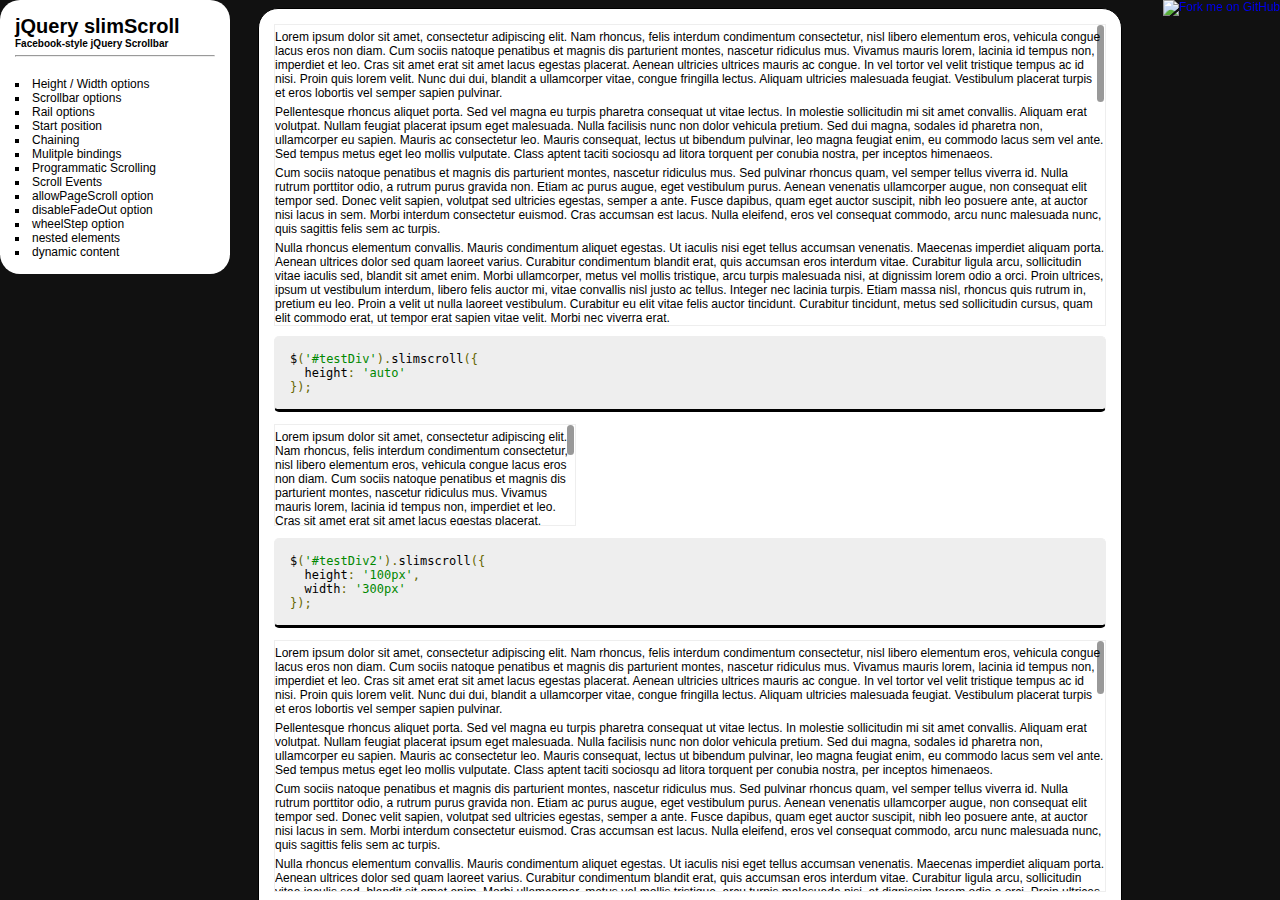
<file: jQuery-slimScroll-master/jQuery-slimScroll-master/examples/index.html>
<!DOCTYPE html PUBLIC "-//W3C//DTD XHTML 1.0 Frameset//EN" "http://www.w3.org/TR/xhtml1/DTD/xhtml1-frameset.dtd">
<html>
    <head>
    </head>
    <frameset framespacing="0" cols="250,*" frameborder="0" noresize>
        <frame name="nav" src="navigation.html" target="top">
        <frame name="main" src="height-width.html" target="main">
    </frameset>
</html>
</file>
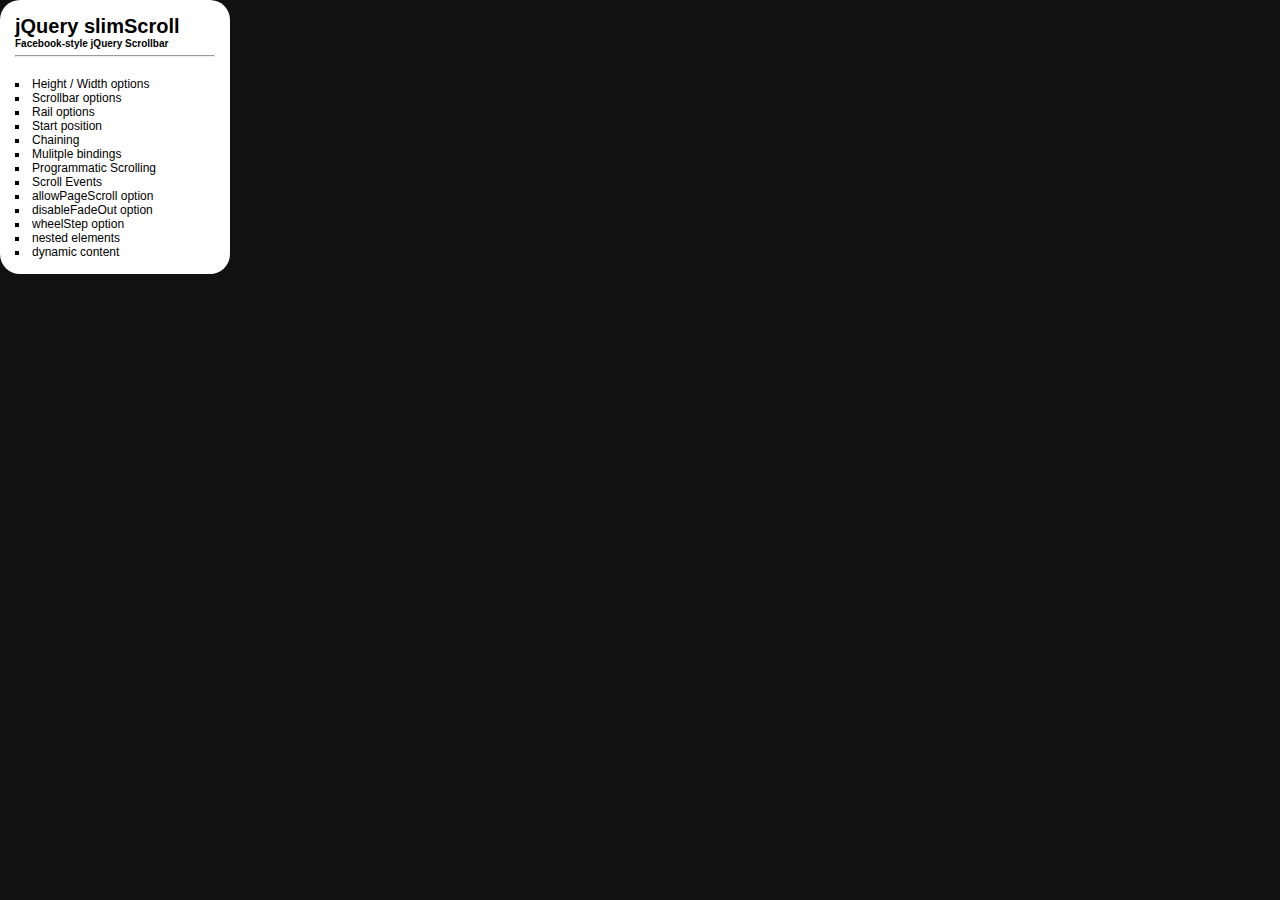
<file: jQuery-slimScroll-master/jQuery-slimScroll-master/examples/navigation.html>
<!DOCTYPE HTML PUBLIC "-//W3C//DTD HTML 4.01 Transitional//EN">
<html>
<head>
<title>jquery.slimscroll - navigation</title>
<meta http-equiv="Content-Type" content="text/html; charset=UTF-8" />
<link href="style.css" type="text/css" rel="stylesheet" />
</head>
<body>
<div id="nav">
  <h1>jQuery slimScroll</h1>
  <h2>Facebook-style jQuery Scrollbar</h1>
  <hr />
  <ul>
    <li><a target="main" href="height-width.html">Height / Width options</a></li>
    <li><a target="main" href="scrollbar.html">Scrollbar options</a></li>
    <li><a target="main" href="rail.html">Rail options</a></li>
    <li><a target="main" href="start-position.html">Start position</a></li>
    <li><a target="main" href="chaining.html">Chaining</a></li>
    <li><a target="main" href="multiple-elements.html">Mulitple bindings</a></li>
    <li><a target="main" href="programmatic-scrolling.html">Programmatic Scrolling</a></li>
    <li><a target="main" href="scroll-events.html">Scroll Events</a></li>
    <li><a target="main" href="allow-page-scroll.html">allowPageScroll option</a></li>
    <li><a target="main" href="disable-fade-out.html">disableFadeOut option</a></li>
    <li><a target="main" href="mouse-wheel.html">wheelStep option</a></li>
    <li><a target="main" href="nested.html">nested elements</a></li>
    <li><a target="main" href="dynamic-content.html">dynamic content</a></li>
  </ul>
</div>
</body>
</html>
</file>
<file: jQuery-slimScroll-master/jQuery-slimScroll-master/examples/style.css>
body { font-family:Verdana,sans-serif; font-size:12px; color:#000; background:#111; }
h1 { font-size:20px; margin:0 }
h2 { font-size:10px; margin:0 }
p { margin:5px 0; font-size:12px; }
pre.prettyprint { padding:15px; border:1px solid #eee; border-radius:5px; background:#eee; border-bottom:3px solid; }
.examples { border-radius:20px; background:#fff; padding:15px;
  margin:0 150px 0 0; border-collapse: collapse; border:1px solid #000; }
.slimScrollDiv { border:1px solid #eee; }
#nav { position:fixed; top:0; left:0; background:#fff; padding:15px; border-radius:20px; width:200px; }
#nav ul { list-style-type:square; list-style-position:inside; margin:20px 0 0 0; padding:0; }
#nav a { text-decoration:none; color:#000; }
#nav a:hover { text-decoration: underline }
#git-fork img { position:fixed; top:0; right:0; border:0; z-index:999; }
</file>
